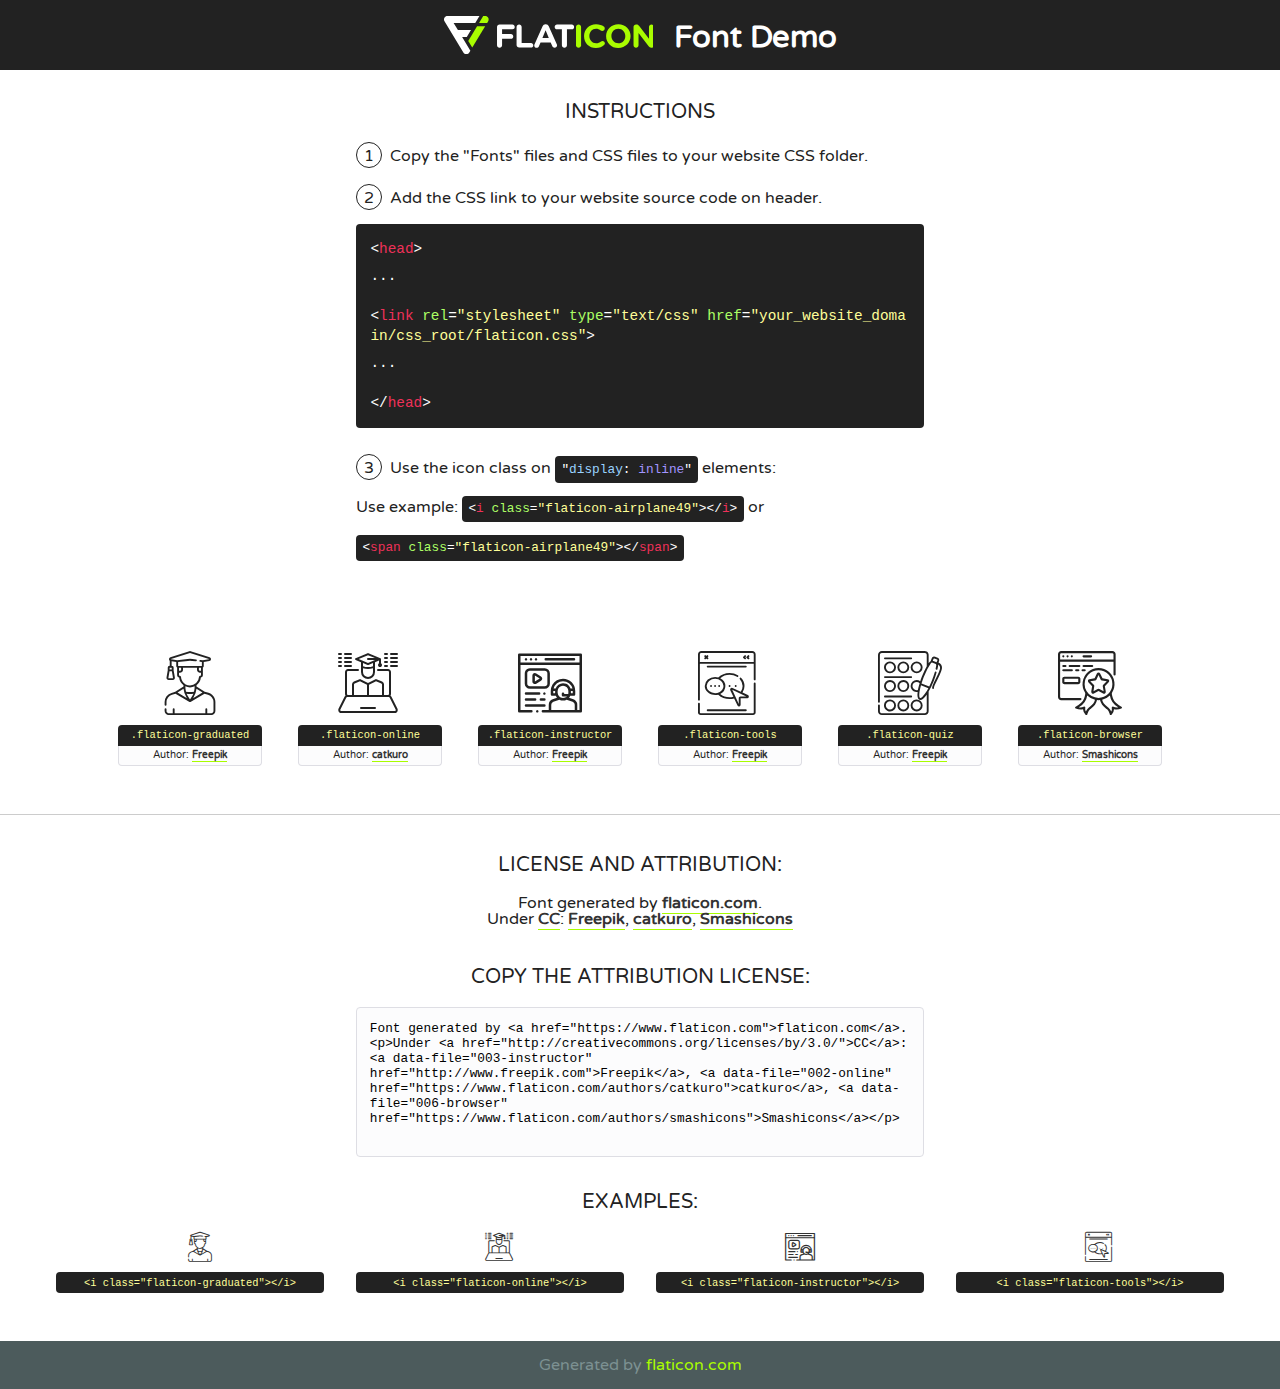
<file: fonts/flaticon/font/flaticon.html>
<!DOCTYPE html>
<!--
  Flaticon icon font: Flaticon
  Creation date: 17/09/2020 05:03
-->
<html>
<!DOCTYPE html>
<html>

<head>
    <title>Flaticon WebFont</title>
    <link href="http://fonts.googleapis.com/css?family=Varela+Round" rel="stylesheet" type="text/css" />
    <link rel="stylesheet" type="text/css" href="flaticon.css">
    <meta charset="UTF-8">
    <style>
        html,
        body,
        div,
        span,
        applet,
        object,
        iframe,
        h1,
        h2,
        h3,
        h4,
        h5,
        h6,
        p,
        blockquote,
        pre,
        a,
        abbr,
        acronym,
        address,
        big,
        cite,
        code,
        del,
        dfn,
        em,
        img,
        ins,
        kbd,
        q,
        s,
        samp,
        small,
        strike,
        strong,
        sub,
        sup,
        tt,
        var,
        b,
        u,
        i,
        center,
        dl,
        dt,
        dd,
        ol,
        ul,
        li,
        fieldset,
        form,
        label,
        legend,
        table,
        caption,
        tbody,
        tfoot,
        thead,
        tr,
        th,
        td,
        article,
        aside,
        canvas,
        details,
        embed,
        figure,
        figcaption,
        footer,
        header,
        hgroup,
        menu,
        nav,
        output,
        ruby,
        section,
        summary,
        time,
        mark,
        audio,
        video {
            margin: 0;
            padding: 0;
            border: 0;
            font-size: 100%;
            font: inherit;
            vertical-align: baseline;
        }

        /* HTML5 display-role reset for older browsers */
        article,
        aside,
        details,
        figcaption,
        figure,
        footer,
        header,
        hgroup,
        menu,
        nav,
        section {
            display: block;
        }

        body {
            line-height: 1;
        }

        ol,
        ul {
            list-style: none;
        }

        blockquote,
        q {
            quotes: none;
        }

        blockquote:before,
        blockquote:after,
        q:before,
        q:after {
            content: '';
            content: none;
        }

        table {
            border-collapse: collapse;
            border-spacing: 0;
        }

        body {
            font-family: 'Varela Round', Helvetica, Arial, sans-serif;
            font-size: 16px;
            color: #222;
        }

        a {
            color: #333;
            border-bottom: 1px solid #a9fd00;
            font-weight: bold;
            text-decoration: none;
        }

        * {
            -moz-box-sizing: border-box;
            -webkit-box-sizing: border-box;
            box-sizing: border-box;
            margin: 0;
            padding: 0;
        }

        [class^="flaticon-"]:before,
        [class*=" flaticon-"]:before,
        [class^="flaticon-"]:after,
        [class*=" flaticon-"]:after {
            font-family: Flaticon;
            font-size: 30px;
            font-style: normal;
            margin-left: 20px;
            color: #333;
        }

        .wrapper {
            max-width: 600px;
            margin: auto;
            padding: 0 1em;
        }

        .title {
            font-size: 1.25em;
            text-align: center;
            margin-bottom: 1em;
            text-transform: uppercase;
        }

        header {
            text-align: center;
            background-color: #222;
            color: #fff;
            padding: 1em;
        }

        header .logo {
            width: 210px;
            height: 38px;
            display: inline-block;
            vertical-align: middle;
            margin-right: 1em;
            border: none;
        }

        header strong {
            font-size: 1.95em;
            font-weight: bold;
            vertical-align: middle;
            margin-top: 5px;
            display: inline-block;
        }

        .demo {
            margin: 2em auto;
            line-height: 1.25em;
        }

        .demo ul li {
            margin-bottom: 1em;
        }

        .demo ul li .num {
            color: #222;
            border-radius: 20px;
            display: inline-block;
            width: 26px;
            padding: 3px;
            height: 26px;
            text-align: center;
            margin-right: 0.5em;
            border: 1px solid #222;
        }

        .demo ul li code {
            background-color: #222;
            border-radius: 4px;
            padding: 0.25em 0.5em;
            display: inline-block;
            color: #fff;
            font-family: Consolas, Monaco, Lucida Console, Liberation Mono, DejaVu Sans Mono, Bitstream Vera Sans Mono, Courier New, monospace;
            font-weight: lighter;
            margin-top: 1em;
            font-size: 0.8em;
            word-break: break-all;
        }

        .demo ul li code.big {
            padding: 1em;
            font-size: 0.9em;
        }

        .demo ul li code .red {
            color: #EF3159;
        }

        .demo ul li code .green {
            color: #ACFF65;
        }

        .demo ul li code .yellow {
            color: #FFFF99;
        }

        .demo ul li code .blue {
            color: #99D3FF;
        }

        .demo ul li code .purple {
            color: #A295FF;
        }

        .demo ul li code .dots {
            margin-top: 0.5em;
            display: block;
        }

        #glyphs {
            border-bottom: 1px solid #ccc;
            padding: 2em 0;
            text-align: center;
        }

        .glyph {
            display: inline-block;
            width: 9em;
            margin: 1em;
            text-align: center;
            vertical-align: top;
            background: #FFF;
        }

        .glyph .glyph-icon {
            padding: 10px;
            display: block;
            font-family: "Flaticon";
            font-size: 64px;
            line-height: 1;
        }

        .glyph .glyph-icon:before {
            font-size: 64px;
            color: #222;
            margin-left: 0;
        }

        .class-name {
            font-size: 0.65em;
            background-color: #222;
            color: #fff;
            border-radius: 4px 4px 0 0;
            padding: 0.5em;
            color: #FFFF99;
            font-family: Consolas, Monaco, Lucida Console, Liberation Mono, DejaVu Sans Mono, Bitstream Vera Sans Mono, Courier New, monospace;
        }

        .author-name {
            font-size: 0.6em;
            background-color: #fcfcfd;
            border: 1px solid #DEDEE4;
            border-top: 0;
            border-radius: 0 0 4px 4px;
            padding: 0.5em;
        }

        .class-name:last-child {
            font-size: 10px;
            color: #888;
        }

        .class-name:last-child a {
            font-size: 10px;
            color: #555;
        }

        .class-name:last-child a:hover {
            color: #a9fd00;
        }

        .glyph>input {
            display: block;
            width: 100px;
            margin: 5px auto;
            text-align: center;
            font-size: 12px;
            cursor: text;
        }

        .glyph>input.icon-input {
            font-family: "Flaticon";
            font-size: 16px;
            margin-bottom: 10px;
        }

        .attribution .title {
            margin-top: 2em;
        }

        .attribution textarea {
            background-color: #fcfcfd;
            padding: 1em;
            border: none;
            box-shadow: none;
            border: 1px solid #DEDEE4;
            border-radius: 4px;
            resize: none;
            width: 100%;
            height: 150px;
            font-size: 0.8em;
            font-family: Consolas, Monaco, Lucida Console, Liberation Mono, DejaVu Sans Mono, Bitstream Vera Sans Mono, Courier New, monospace;
            -webkit-appearance: none;
        }

        .iconsuse {
            margin: 2em auto;
            text-align: center;
            max-width: 1200px;
        }

        .iconsuse:after {
            content: '';
            display: table;
            clear: both;
        }

        .iconsuse .image {
            float: left;
            width: 25%;
            padding: 0 1em;
        }

        .iconsuse .image p {
            margin-bottom: 1em;
        }

        .iconsuse .image span {
            display: block;
            font-size: 0.65em;
            background-color: #222;
            color: #fff;
            border-radius: 4px;
            padding: 0.5em;
            color: #FFFF99;
            margin-top: 1em;
            font-family: Consolas, Monaco, Lucida Console, Liberation Mono, DejaVu Sans Mono, Bitstream Vera Sans Mono, Courier New, monospace;
        }

        #footer {
            text-align: center;
            background-color: #4C5B5C;
            color: #7c9192;
            padding: 1em;
        }

        #footer a {
            border: none;
            color: #a9fd00;
            font-weight: normal;
        }

        @media (max-width: 960px) {
            .iconsuse .image {
                width: 50%;
            }
        }

        @media (max-width: 560px) {
            .iconsuse .image {
                width: 100%;
            }
        }
    </style>
</head>

<body class="characters-off">

    <header>
        <a href="https://www.flaticon.com" target="_blank" class="logo">
            <svg version="1.1" xmlns="http://www.w3.org/2000/svg" xmlns:xlink="http://www.w3.org/1999/xlink"
                xmlns:a="http://ns.adobe.com/AdobeSVGViewerExtensions/3.0/" viewBox="0 0 560.875 102.036"
                enable-background="new 0 0 560.875 102.036" xml:space="preserve">
                <defs>
                </defs>
                <g>
                    <g class="letters">
                        <path fill="#ffffff" d="M141.596,29.675c0-3.777,2.985-6.767,6.764-6.767h34.438c3.426,0,6.15,2.728,6.15,6.15
                        c0,3.43-2.724,6.149-6.15,6.149h-27.674v13.091h23.719c3.429,0,6.151,2.724,6.151,6.15c0,3.43-2.723,6.149-6.151,6.149h-23.719
                        v17.574c0,3.773-2.986,6.761-6.764,6.761c-3.779,0-6.764-2.989-6.764-6.761V29.675z"></path>
                        <path fill="#ffffff"
                            d="M193.844,29.149c0-3.781,2.985-6.767,6.764-6.767c3.776,0,6.763,2.985,6.763,6.767v42.957h25.039
                        c3.426,0,6.149,2.726,6.149,6.153c0,3.425-2.723,6.15-6.149,6.15h-31.802c-3.779,0-6.764-2.986-6.764-6.768V29.149z">
                        </path>
                        <path fill="#ffffff" d="M241.891,75.71l21.438-48.407c1.492-3.341,4.215-5.357,7.906-5.357h0.792
                        c3.686,0,6.323,2.017,7.815,5.357l21.439,48.407c0.436,0.967,0.701,1.845,0.701,2.723c0,3.602-2.809,6.501-6.414,6.501
                        c-3.161,0-5.269-1.845-6.499-4.655l-4.132-9.661h-27.059l-4.301,10.102c-1.144,2.631-3.426,4.214-6.237,4.214
                        c-3.517,0-6.24-2.81-6.24-6.325C241.1,77.64,241.451,76.677,241.891,75.71z M279.932,58.666l-8.521-20.297l-8.526,20.297H279.932
                        z"></path>
                        <path fill="#ffffff" d="M314.864,35.387H301.86c-3.429,0-6.239-2.813-6.239-6.238c0-3.429,2.811-6.24,6.239-6.24h39.533
                        c3.426,0,6.237,2.811,6.237,6.24c0,3.425-2.811,6.238-6.237,6.238h-13.001v42.785c0,3.773-2.99,6.761-6.764,6.761
                        c-3.779,0-6.764-2.989-6.764-6.761V35.387z"></path>
                        <path fill="#A9FD00" d="M352.615,29.149c0-3.781,2.985-6.767,6.767-6.767c3.774,0,6.761,2.985,6.761,6.767v49.024
                        c0,3.773-2.987,6.761-6.761,6.761c-3.781,0-6.767-2.989-6.767-6.761V29.149z"></path>
                        <path fill="#A9FD00"
                            d="M374.132,53.836v-0.179c0-17.481,13.178-31.801,32.065-31.801c9.22,0,15.459,2.458,20.557,6.238
                        c1.402,1.054,2.637,2.985,2.637,5.357c0,3.692-2.985,6.59-6.681,6.59c-1.845,0-3.071-0.702-4.044-1.319
                        c-3.776-2.813-7.729-4.393-12.562-4.393c-10.364,0-17.831,8.611-17.831,19.154v0.173c0,10.542,7.291,19.329,17.831,19.329
                        c5.715,0,9.492-1.756,13.359-4.834c1.049-0.874,2.458-1.491,4.039-1.491c3.429,0,6.325,2.813,6.325,6.236
                        c0,2.106-1.056,3.78-2.282,4.834c-5.539,4.834-12.036,7.733-21.878,7.733C387.572,85.464,374.132,71.493,374.132,53.836z">
                        </path>
                        <path fill="#A9FD00" d="M433.009,53.836v-0.179c0-17.481,13.79-31.801,32.766-31.801c18.981,0,32.592,14.143,32.592,31.628v0.173
                        c0,17.483-13.785,31.807-32.769,31.807C446.625,85.464,433.009,71.32,433.009,53.836z M484.224,53.836v-0.179
                        c0-10.539-7.725-19.326-18.626-19.326c-10.893,0-18.449,8.611-18.449,19.154v0.173c0,10.542,7.73,19.329,18.626,19.329
                        C476.676,72.986,484.224,64.378,484.224,53.836z"></path>
                        <path fill="#A9FD00" d="M506.233,29.321c0-3.774,2.99-6.763,6.767-6.763h1.401c3.252,0,5.183,1.583,7.029,3.953l26.093,34.265
                        V29.059c0-3.692,2.99-6.677,6.681-6.677c3.683,0,6.671,2.985,6.671,6.677v48.934c0,3.78-2.987,6.765-6.764,6.765h-0.436
                        c-3.257,0-5.188-1.581-7.034-3.953l-27.056-35.492v32.944c0,3.687-2.985,6.676-6.678,6.676c-3.683,0-6.673-2.989-6.673-6.676
                        V29.321z"></path>
                    </g>
                    <g class="insignia">
                        <path fill="#ffffff" d="M48.372,56.137h12.517l11.156-18.537H37.186L25.688,18.539h57.825L94.668,0H9.271
                        C5.925,0,2.842,1.801,1.198,4.716c-1.644,2.907-1.593,6.482,0.134,9.343l50.38,83.501c1.678,2.781,4.689,4.476,7.938,4.476
                        c3.246,0,6.257-1.695,7.935-4.476l2.898-4.804L48.372,56.137z"></path>
                        <g class="i">
                            <path fill="#A9FD00" d="M93.575,18.539h0.031v0.004l21.652,0.004l2.705-4.488c1.727-2.861,1.778-6.436,0.133-9.343
                            C116.454,1.801,113.371,0,110.026,0h-5.294L93.575,18.539z"></path>
                            <polygon fill="#A9FD00" points="88.291,27.356 64.725,66.486 75.519,84.404 109.942,27.356">
                            </polygon>
                        </g>
                    </g>
                </g>
            </svg>
        </a>
        <strong>Font Demo</strong>
    </header>


    <section class="demo wrapper">

        <p class="title">Instructions</p>

        <ul>
            <li>
                <span class="num">1</span>Copy the "Fonts" files and CSS files to your website CSS folder.
            </li>
            <li>
                <span class="num">2</span>Add the CSS link to your website source code on header.
                <code class="big">
                    &lt;<span class="red">head</span>&gt;
                    <br/><span class="dots">...</span>
                    <br/>&lt;<span class="red">link</span> <span class="green">rel</span>=<span class="yellow">"stylesheet"</span> <span class="green">type</span>=<span class="yellow">"text/css"</span> <span class="green">href</span>=<span class="yellow">"your_website_domain/css_root/flaticon.css"</span>&gt;
                    <br/><span class="dots">...</span>
                    <br/>&lt;/<span class="red">head</span>&gt;
                </code>
            </li>

            <li>
                <p>
                    <span class="num">3</span>Use the icon class on
                    <code>"<span class="blue">display</span>:<span class="purple"> inline</span>"</code> elements:
                    <br />
                    Use example:
                    <code>&lt;<span class="red">i</span> <span class="green">class</span>=<span class="yellow">&quot;flaticon-airplane49&quot;</span>&gt;&lt;/<span class="red">i</span>&gt;</code>
                    or
                    <code>&lt;<span class="red">span</span> <span class="green">class</span>=<span class="yellow">&quot;flaticon-airplane49&quot;</span>&gt;&lt;/<span class="red">span</span>&gt;</code>
            </li>
        </ul>

    </section>




    <section id="glyphs">


        <div class="glyph">
            <div class="glyph-icon flaticon-graduated"></div>
            <div class="class-name">.flaticon-graduated</div>
            <div class="author-name">Author: <a data-file="001-graduated" href="http://www.freepik.com">Freepik</a>
            </div>
        </div>

        <div class="glyph">
            <div class="glyph-icon flaticon-online"></div>
            <div class="class-name">.flaticon-online</div>
            <div class="author-name">Author: <a data-file="002-online"
                    href="https://www.flaticon.com/authors/catkuro">catkuro</a> </div>
        </div>

        <div class="glyph">
            <div class="glyph-icon flaticon-instructor"></div>
            <div class="class-name">.flaticon-instructor</div>
            <div class="author-name">Author: <a data-file="003-instructor" href="http://www.freepik.com">Freepik</a>
            </div>
        </div>

        <div class="glyph">
            <div class="glyph-icon flaticon-tools"></div>
            <div class="class-name">.flaticon-tools</div>
            <div class="author-name">Author: <a data-file="004-tools" href="http://www.freepik.com">Freepik</a> </div>
        </div>

        <div class="glyph">
            <div class="glyph-icon flaticon-quiz"></div>
            <div class="class-name">.flaticon-quiz</div>
            <div class="author-name">Author: <a data-file="005-quiz" href="http://www.freepik.com">Freepik</a> </div>
        </div>

        <div class="glyph">
            <div class="glyph-icon flaticon-browser"></div>
            <div class="class-name">.flaticon-browser</div>
            <div class="author-name">Author: <a data-file="006-browser"
                    href="https://www.flaticon.com/authors/smashicons">Smashicons</a> </div>
        </div>


    </section>



    <section class="attribution wrapper" style="text-align:center;">

        <div class="title">License and attribution:</div>
        <div class="attrDiv">Font generated by <a href="https://www.flaticon.com">flaticon.com</a>. <div>
                <p>Under <a href="http://creativecommons.org/licenses/by/3.0/">CC</a>: <a data-file="003-instructor"
                        href="http://www.freepik.com">Freepik</a>, <a data-file="002-online"
                        href="https://www.flaticon.com/authors/catkuro">catkuro</a>, <a data-file="006-browser"
                        href="https://www.flaticon.com/authors/smashicons">Smashicons</a></p>
            </div>
        </div>
        <div class="title">Copy the Attribution License:</div>

        <textarea onclick="this.focus();this.select();">Font generated by &lt;a href=&quot;https://www.flaticon.com&quot;&gt;flaticon.com&lt;/a&gt;. <p>Under <a href="http://creativecommons.org/licenses/by/3.0/">CC</a>: <a data-file="003-instructor" href="http://www.freepik.com">Freepik</a>, <a data-file="002-online" href="https://www.flaticon.com/authors/catkuro">catkuro</a>, <a data-file="006-browser" href="https://www.flaticon.com/authors/smashicons">Smashicons</a></p>  
     </textarea>

    </section>

    <section class="iconsuse">

        <div class="title">Examples:</div>

        <div class="image">
            <p>
                <i class="glyph-icon flaticon-graduated"></i>
                <span>&lt;i class=&quot;flaticon-graduated&quot;&gt;&lt;/i&gt;</span>
            </p>
        </div>

        <div class="image">
            <p>
                <i class="glyph-icon flaticon-online"></i>
                <span>&lt;i class=&quot;flaticon-online&quot;&gt;&lt;/i&gt;</span>
            </p>
        </div>

        <div class="image">
            <p>
                <i class="glyph-icon flaticon-instructor"></i>
                <span>&lt;i class=&quot;flaticon-instructor&quot;&gt;&lt;/i&gt;</span>
            </p>
        </div>

        <div class="image">
            <p>
                <i class="glyph-icon flaticon-tools"></i>
                <span>&lt;i class=&quot;flaticon-tools&quot;&gt;&lt;/i&gt;</span>
            </p>
        </div>

        </div>

    </section>

    <div id="footer">
        <div>Generated by <a href="https://www.flaticon.com">flaticon.com</a>
        </div>
    </div>



</body>

</html>
</file>
<file: fonts/flaticon/font/flaticon.css>
/*
Flaticon icon font: Flaticon
Creation date: 17/07/2024 05:03
*/

	@font-face {
		font-family: "Flaticon";
		src: url("./Flaticon.eot");
		src: url("./Flaticon.eot?#iefix") format("embedded-opentype"),
			url("./Flaticon.woff2") format("woff2"),
			url("./Flaticon.woff") format("woff"),
			url("./Flaticon.ttf") format("truetype"),
			url("./Flaticon.svg#Flaticon") format("svg");
		font-weight: normal;
		font-style: normal;
	}

	@media screen and (-webkit-min-device-pixel-ratio:0) {
		@font-face {
			font-family: "Flaticon";
			src: url("./Flaticon.svg#Flaticon") format("svg");
		}
	}

	[class^="flaticon-"]:before,
	[class*=" flaticon-"]:before,
	[class^="flaticon-"]:after,
	[class*=" flaticon-"]:after {
		font-family: Flaticon;
		font-size: 20px;
		font-style: normal;
		margin-left: 20px;
	}

	.flaticon-graduated:before {
		content: "\f100";
	}

	.flaticon-online:before {
		content: "\f101";
	}

	.flaticon-instructor:before {
		content: "\f102";
	}

	.flaticon-tools:before {
		content: "\f103";
	}

	.flaticon-quiz:before {
		content: "\f104";
	}

	.flaticon-browser:before {
		content: "\f105";
	}
</file>
